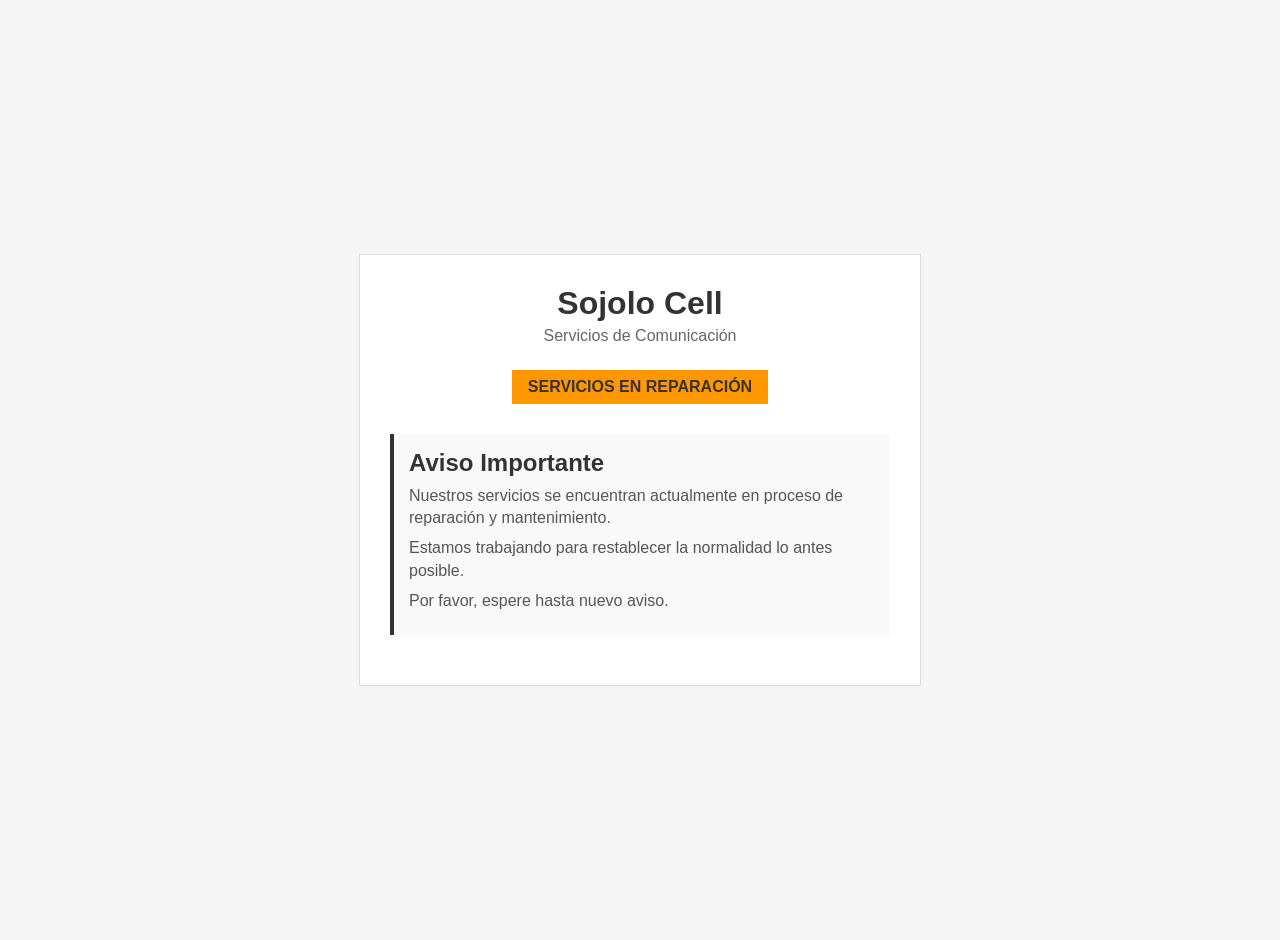
<file: index.html>
<!DOCTYPE html><html lang=es><head><meta charset=UTF-8><meta name=viewport content="width=device-width,initial-scale=1"><title>Sojolo Cell - Servicios en Reparación</title><style>body{margin:0;padding:20px;font-family:Arial,sans-serif;background:#f5f5f5;display:flex;justify-content:center;align-items:center;min-height:100vh}.container{background:#fff;padding:30px;text-align:center;max-width:500px;border:1px solid #ddd}.logo{font-size:2rem;font-weight:700;color:#333}.subtitle{color:#666;margin:5px 0 15px}.status{background:#ff9800;color:#333;padding:8px 16px;display:inline-block;font-weight:700;margin:10px 0}.message{background:#f9f9f9;border-left:4px solid #333;padding:15px;margin:20px 0;text-align:left}h2{color:#333;margin:0 0 8px}p{color:#555;margin:0 0 8px;line-height:1.4}</style></head><body><div class=container><div class=logo>Sojolo Cell</div><div class=subtitle>Servicios de Comunicación</div><div class=status>SERVICIOS EN REPARACIÓN</div><div class=message><h2>Aviso Importante</h2><p>Nuestros servicios se encuentran actualmente en proceso de reparación y mantenimiento.</p><p>Estamos trabajando para restablecer la normalidad lo antes posible.</p><p>Por favor, espere hasta nuevo aviso.</p></div></div></body></html>
</file>
